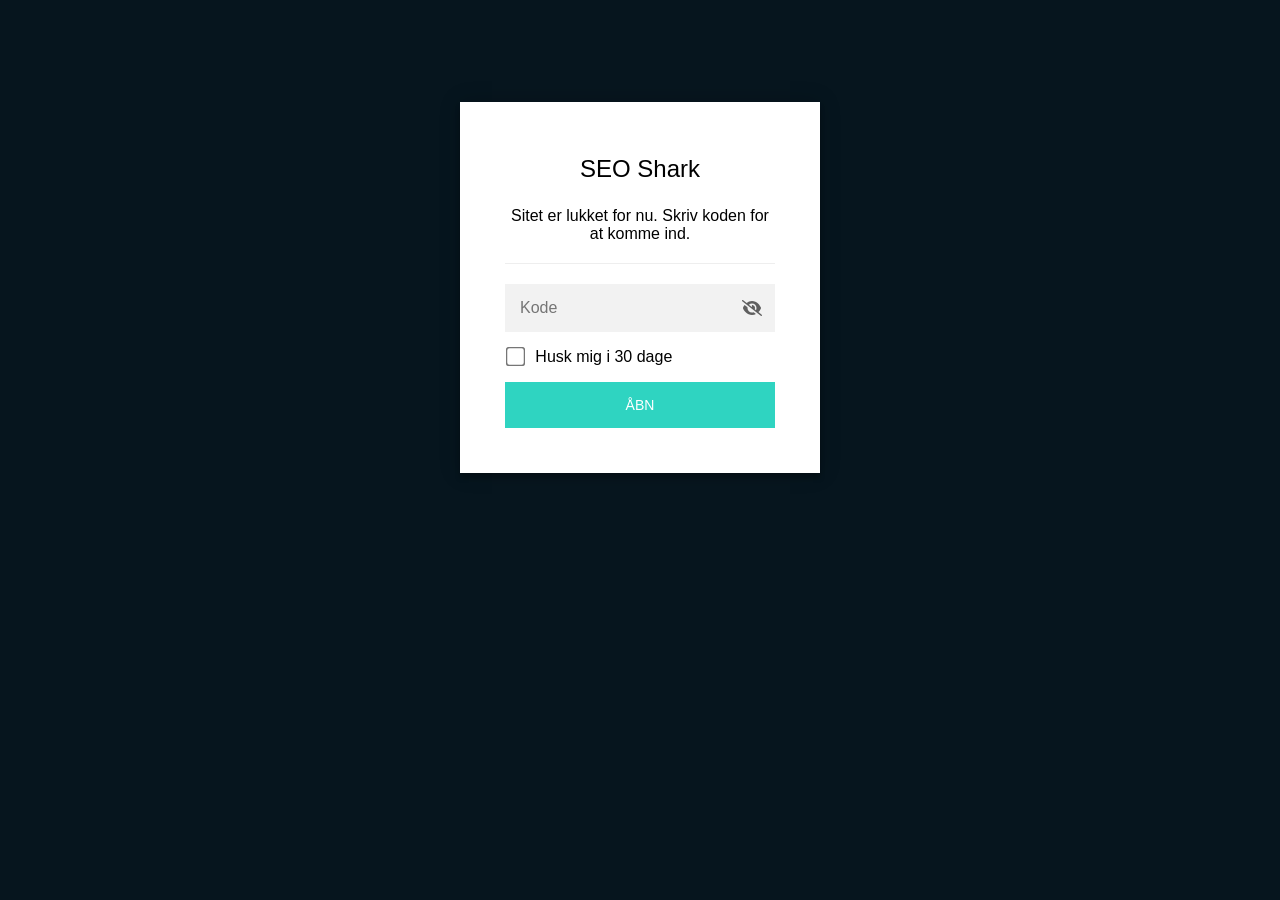
<file: index.html>
<!DOCTYPE html>
<html class="staticrypt-html">
    <head>
        <meta charset="utf-8" />
        <title>SEO Shark</title>
        <meta name="viewport" content="width=device-width, initial-scale=1" />

        <!-- do not cache this page -->
        <meta http-equiv="cache-control" content="max-age=0" />
        <meta http-equiv="cache-control" content="no-cache" />
        <meta http-equiv="expires" content="0" />
        <meta http-equiv="expires" content="Tue, 01 Jan 1980 1:00:00 GMT" />
        <meta http-equiv="pragma" content="no-cache" />

        <style>
            .staticrypt-hr {
                margin-top: 20px;
                margin-bottom: 20px;
                border: 0;
                border-top: 1px solid #eee;
            }

            .staticrypt-page {
                width: 360px;
                padding: 8% 0 0;
                margin: auto;
                box-sizing: border-box;
            }

            .staticrypt-form {
                position: relative;
                z-index: 1;
                background: #ffffff;
                max-width: 360px;
                margin: 0 auto 100px;
                padding: 45px;
                text-align: center;
                box-shadow: 0 0 20px 0 rgba(0, 0, 0, 0.2), 0 5px 5px 0 rgba(0, 0, 0, 0.24);
            }

            .staticrypt-form input[type="password"],
            input[type="text"] {
                background: inherit;
                border: 0;
                box-sizing: border-box; /* This ensures padding is included in the total width */
                font-size: 14px;
                outline: 0;
                padding: 15px 30px 15px 15px; /* Adjust the padding to ensure there is space for the icon */
                width: 100%;
            }

            .staticrypt-password-container {
                position: relative;
                outline: 0;
                background: #f2f2f2;
                width: 100%;
                border: 0;
                margin: 0 0 15px;
                box-sizing: border-box;
            }

            .staticrypt-toggle-password-visibility {
                cursor: pointer;
                height: 20px;
                opacity: 60%;
                padding: 13px;
                position: absolute;
                right: 0;
                top: 50%;
                transform: translateY(-50%);
                width: 20px;
            }

            .staticrypt-form .staticrypt-decrypt-button {
                text-transform: uppercase;
                outline: 0;
                background: #2fd4c1;
                width: 100%;
                border: 0;
                padding: 15px;
                color: #ffffff;
                font-size: 14px;
                cursor: pointer;
            }

            .staticrypt-form .staticrypt-decrypt-button:hover,
            .staticrypt-form .staticrypt-decrypt-button:active,
            .staticrypt-form .staticrypt-decrypt-button:focus {
                background: #2fd4c1;
                filter: brightness(92%);
            }

            .staticrypt-html {
                height: 100%;
            }

            .staticrypt-body {
                height: 100%;
                margin: 0;
            }

            .staticrypt-content {
                height: 100%;
                margin-bottom: 1em;
                background: #06151e;
                font-family: "Arial", sans-serif;
                -webkit-font-smoothing: antialiased;
                -moz-osx-font-smoothing: grayscale;
            }

            .staticrypt-instructions {
                margin-top: -1em;
                margin-bottom: 1em;
            }

            .staticrypt-title {
                font-size: 1.5em;
            }

            label.staticrypt-remember {
                display: flex;
                align-items: center;
                margin-bottom: 1em;
            }

            .staticrypt-remember input[type="checkbox"] {
                transform: scale(1.5);
                margin-right: 1em;
            }

            .hidden {
                display: none !important;
            }

            .staticrypt-spinner-container {
                height: 100%;
                display: flex;
                align-items: center;
                justify-content: center;
            }

            .staticrypt-spinner {
                display: inline-block;
                width: 2rem;
                height: 2rem;
                vertical-align: text-bottom;
                border: 0.25em solid gray;
                border-right-color: transparent;
                border-radius: 50%;
                -webkit-animation: spinner-border 0.75s linear infinite;
                animation: spinner-border 0.75s linear infinite;
                animation-duration: 0.75s;
                animation-timing-function: linear;
                animation-delay: 0s;
                animation-iteration-count: infinite;
                animation-direction: normal;
                animation-fill-mode: none;
                animation-play-state: running;
                animation-name: spinner-border;
            }

            @keyframes spinner-border {
                100% {
                    transform: rotate(360deg);
                }
            }

            @media screen and (-webkit-min-device-pixel-ratio: 0) {
                .staticrypt-form input[type="password"],
                input[type="text"] {
                    font-size: 16px;
                }
            }
        </style>
    </head>

    <body class="staticrypt-body">
        <div id="staticrypt_loading" class="staticrypt-spinner-container">
            <div class="staticrypt-spinner"></div>
        </div>

        <div id="staticrypt_content" class="staticrypt-content hidden">
            <div class="staticrypt-page">
                <div class="staticrypt-form">
                    <div class="staticrypt-instructions">
                        <p class="staticrypt-title">SEO Shark</p>
                        <p>Sitet er lukket for nu. Skriv koden for at komme ind.</p>
                    </div>

                    <hr class="staticrypt-hr" />

                    <form id="staticrypt-form" action="#" method="post">
                        <div class="staticrypt-password-container">
                            <input
                                id="staticrypt-password"
                                type="password"
                                name="password"
                                placeholder="Kode"
                                autofocus
                            />

                            <img
                                class="staticrypt-toggle-password-visibility"
                                alt="Vis kode"
                                title="Vis kode"
                                src="[data-uri]"
                            />
                        </div>

                        <label id="staticrypt-remember-label" class="staticrypt-remember hidden">
                            <input id="staticrypt-remember" type="checkbox" name="remember" />
                            Husk mig i 30 dage
                        </label>

                        <input type="submit" class="staticrypt-decrypt-button" value="Åbn" />
                    </form>
                </div>
            </div>
        </div>

        <script>
            // these variables will be filled when generating the file - the template format is 'variable_name'
            const staticryptInitiator = ((function(){
  const exports = {};
  const cryptoEngine = ((function(){
  const exports = {};
  const { subtle } = crypto;

const IV_BITS = 16 * 8;
const HEX_BITS = 4;
const ENCRYPTION_ALGO = "AES-CBC";

/**
 * Translates between utf8 encoded hexadecimal strings
 * and Uint8Array bytes.
 */
const HexEncoder = {
    /**
     * hex string -> bytes
     * @param {string} hexString
     * @returns {Uint8Array}
     */
    parse: function (hexString) {
        if (hexString.length % 2 !== 0) throw "Invalid hexString";
        const arrayBuffer = new Uint8Array(hexString.length / 2);

        for (let i = 0; i < hexString.length; i += 2) {
            const byteValue = parseInt(hexString.substring(i, i + 2), 16);
            if (isNaN(byteValue)) {
                throw "Invalid hexString";
            }
            arrayBuffer[i / 2] = byteValue;
        }
        return arrayBuffer;
    },

    /**
     * bytes -> hex string
     * @param {Uint8Array} bytes
     * @returns {string}
     */
    stringify: function (bytes) {
        const hexBytes = [];

        for (let i = 0; i < bytes.length; ++i) {
            let byteString = bytes[i].toString(16);
            if (byteString.length < 2) {
                byteString = "0" + byteString;
            }
            hexBytes.push(byteString);
        }
        return hexBytes.join("");
    },
};

/**
 * Translates between utf8 strings and Uint8Array bytes.
 */
const UTF8Encoder = {
    parse: function (str) {
        return new TextEncoder().encode(str);
    },

    stringify: function (bytes) {
        return new TextDecoder().decode(bytes);
    },
};

/**
 * Salt and encrypt a msg with a password.
 */
async function encrypt(msg, hashedPassword) {
    // Must be 16 bytes, unpredictable, and preferably cryptographically random. However, it need not be secret.
    // https://developer.mozilla.org/en-US/docs/Web/API/SubtleCrypto/encrypt#parameters
    const iv = crypto.getRandomValues(new Uint8Array(IV_BITS / 8));

    const key = await subtle.importKey("raw", HexEncoder.parse(hashedPassword), ENCRYPTION_ALGO, false, ["encrypt"]);

    const encrypted = await subtle.encrypt(
        {
            name: ENCRYPTION_ALGO,
            iv: iv,
        },
        key,
        UTF8Encoder.parse(msg)
    );

    // iv will be 32 hex characters, we prepend it to the ciphertext for use in decryption
    return HexEncoder.stringify(iv) + HexEncoder.stringify(new Uint8Array(encrypted));
}
exports.encrypt = encrypt;

/**
 * Decrypt a salted msg using a password.
 *
 * @param {string} encryptedMsg
 * @param {string} hashedPassword
 * @returns {Promise<string>}
 */
async function decrypt(encryptedMsg, hashedPassword) {
    const ivLength = IV_BITS / HEX_BITS;
    const iv = HexEncoder.parse(encryptedMsg.substring(0, ivLength));
    const encrypted = encryptedMsg.substring(ivLength);

    const key = await subtle.importKey("raw", HexEncoder.parse(hashedPassword), ENCRYPTION_ALGO, false, ["decrypt"]);

    const outBuffer = await subtle.decrypt(
        {
            name: ENCRYPTION_ALGO,
            iv: iv,
        },
        key,
        HexEncoder.parse(encrypted)
    );

    return UTF8Encoder.stringify(new Uint8Array(outBuffer));
}
exports.decrypt = decrypt;

/**
 * Salt and hash the password so it can be stored in localStorage without opening a password reuse vulnerability.
 *
 * @param {string} password
 * @param {string} salt
 * @returns {Promise<string>}
 */
async function hashPassword(password, salt) {
    // we hash the password in multiple steps, each adding more iterations. This is because we used to allow less
    // iterations, so for backward compatibility reasons, we need to support going from that to more iterations.
    let hashedPassword = await hashLegacyRound(password, salt);

    hashedPassword = await hashSecondRound(hashedPassword, salt);

    return hashThirdRound(hashedPassword, salt);
}
exports.hashPassword = hashPassword;

/**
 * This hashes the password with 1k iterations. This is a low number, we need this function to support backwards
 * compatibility.
 *
 * @param {string} password
 * @param {string} salt
 * @returns {Promise<string>}
 */
function hashLegacyRound(password, salt) {
    return pbkdf2(password, salt, 1000, "SHA-1");
}
exports.hashLegacyRound = hashLegacyRound;

/**
 * Add a second round of iterations. This is because we used to use 1k, so for backwards compatibility with
 * remember-me/autodecrypt links, we need to support going from that to more iterations.
 *
 * @param hashedPassword
 * @param salt
 * @returns {Promise<string>}
 */
function hashSecondRound(hashedPassword, salt) {
    return pbkdf2(hashedPassword, salt, 14000, "SHA-256");
}
exports.hashSecondRound = hashSecondRound;

/**
 * Add a third round of iterations to bring total number to 600k. This is because we used to use 1k, then 15k, so for
 * backwards compatibility with remember-me/autodecrypt links, we need to support going from that to more iterations.
 *
 * @param hashedPassword
 * @param salt
 * @returns {Promise<string>}
 */
function hashThirdRound(hashedPassword, salt) {
    return pbkdf2(hashedPassword, salt, 585000, "SHA-256");
}
exports.hashThirdRound = hashThirdRound;

/**
 * Salt and hash the password so it can be stored in localStorage without opening a password reuse vulnerability.
 *
 * @param {string} password
 * @param {string} salt
 * @param {int} iterations
 * @param {string} hashAlgorithm
 * @returns {Promise<string>}
 */
async function pbkdf2(password, salt, iterations, hashAlgorithm) {
    const key = await subtle.importKey("raw", UTF8Encoder.parse(password), "PBKDF2", false, ["deriveBits"]);

    const keyBytes = await subtle.deriveBits(
        {
            name: "PBKDF2",
            hash: hashAlgorithm,
            iterations,
            salt: UTF8Encoder.parse(salt),
        },
        key,
        256
    );

    return HexEncoder.stringify(new Uint8Array(keyBytes));
}

function generateRandomSalt() {
    const bytes = crypto.getRandomValues(new Uint8Array(128 / 8));

    return HexEncoder.stringify(new Uint8Array(bytes));
}
exports.generateRandomSalt = generateRandomSalt;

async function signMessage(hashedPassword, message) {
    const key = await subtle.importKey(
        "raw",
        HexEncoder.parse(hashedPassword),
        {
            name: "HMAC",
            hash: "SHA-256",
        },
        false,
        ["sign"]
    );
    const signature = await subtle.sign("HMAC", key, UTF8Encoder.parse(message));

    return HexEncoder.stringify(new Uint8Array(signature));
}
exports.signMessage = signMessage;

function getRandomAlphanum() {
    const possibleCharacters = "abcdefghijklmnopqrstuvwxyzABCDEFGHIJKLMNOPQRSTUVWXYZ0123456789";

    let byteArray;
    let parsedInt;

    // Keep generating new random bytes until we get a value that falls
    // within a range that can be evenly divided by possibleCharacters.length
    do {
        byteArray = crypto.getRandomValues(new Uint8Array(1));
        // extract the lowest byte to get an int from 0 to 255 (probably unnecessary, since we're only generating 1 byte)
        parsedInt = byteArray[0] & 0xff;
    } while (parsedInt >= 256 - (256 % possibleCharacters.length));

    // Take the modulo of the parsed integer to get a random number between 0 and totalLength - 1
    const randomIndex = parsedInt % possibleCharacters.length;

    return possibleCharacters[randomIndex];
}

/**
 * Generate a random string of a given length.
 *
 * @param {int} length
 * @returns {string}
 */
function generateRandomString(length) {
    let randomString = "";

    for (let i = 0; i < length; i++) {
        randomString += getRandomAlphanum();
    }

    return randomString;
}
exports.generateRandomString = generateRandomString;

  return exports;
})());
const codec = ((function(){
  const exports = {};
  /**
 * Initialize the codec with the provided cryptoEngine - this return functions to encode and decode messages.
 *
 * @param cryptoEngine - the engine to use for encryption / decryption
 */
function init(cryptoEngine) {
    const exports = {};

    /**
     * Top-level function for encoding a message.
     * Includes password hashing, encryption, and signing.
     *
     * @param {string} msg
     * @param {string} password
     * @param {string} salt
     *
     * @returns {string} The encoded text
     */
    async function encode(msg, password, salt) {
        const hashedPassword = await cryptoEngine.hashPassword(password, salt);

        const encrypted = await cryptoEngine.encrypt(msg, hashedPassword);

        // we use the hashed password in the HMAC because this is effectively what will be used a password (so we can store
        // it in localStorage safely, we don't use the clear text password)
        const hmac = await cryptoEngine.signMessage(hashedPassword, encrypted);

        return hmac + encrypted;
    }
    exports.encode = encode;

    /**
     * Encode using a password that has already been hashed. This is useful to encode multiple messages in a row, that way
     * we don't need to hash the password multiple times.
     *
     * @param {string} msg
     * @param {string} hashedPassword
     *
     * @returns {string} The encoded text
     */
    async function encodeWithHashedPassword(msg, hashedPassword) {
        const encrypted = await cryptoEngine.encrypt(msg, hashedPassword);

        // we use the hashed password in the HMAC because this is effectively what will be used a password (so we can store
        // it in localStorage safely, we don't use the clear text password)
        const hmac = await cryptoEngine.signMessage(hashedPassword, encrypted);

        return hmac + encrypted;
    }
    exports.encodeWithHashedPassword = encodeWithHashedPassword;

    /**
     * Top-level function for decoding a message.
     * Includes signature check and decryption.
     *
     * @param {string} signedMsg
     * @param {string} hashedPassword
     * @param {string} salt
     * @param {int} backwardCompatibleAttempt
     * @param {string} originalPassword
     *
     * @returns {Object} {success: true, decoded: string} | {success: false, message: string}
     */
    async function decode(signedMsg, hashedPassword, salt, backwardCompatibleAttempt = 0, originalPassword = "") {
        const encryptedHMAC = signedMsg.substring(0, 64);
        const encryptedMsg = signedMsg.substring(64);
        const decryptedHMAC = await cryptoEngine.signMessage(hashedPassword, encryptedMsg);

        if (decryptedHMAC !== encryptedHMAC) {
            // we have been raising the number of iterations in the hashing algorithm multiple times, so to support the old
            // remember-me/autodecrypt links we need to try bringing the old hashes up to speed.
            originalPassword = originalPassword || hashedPassword;
            if (backwardCompatibleAttempt === 0) {
                const updatedHashedPassword = await cryptoEngine.hashThirdRound(originalPassword, salt);

                return decode(signedMsg, updatedHashedPassword, salt, backwardCompatibleAttempt + 1, originalPassword);
            }
            if (backwardCompatibleAttempt === 1) {
                let updatedHashedPassword = await cryptoEngine.hashSecondRound(originalPassword, salt);
                updatedHashedPassword = await cryptoEngine.hashThirdRound(updatedHashedPassword, salt);

                return decode(signedMsg, updatedHashedPassword, salt, backwardCompatibleAttempt + 1, originalPassword);
            }

            return { success: false, message: "Signature mismatch" };
        }

        return {
            success: true,
            decoded: await cryptoEngine.decrypt(encryptedMsg, hashedPassword),
        };
    }
    exports.decode = decode;

    return exports;
}
exports.init = init;

  return exports;
})());
const decode = codec.init(cryptoEngine).decode;

/**
 * Initialize the staticrypt module, that exposes functions callbable by the password_template.
 *
 * @param {{
 *  staticryptEncryptedMsgUniqueVariableName: string,
 *  isRememberEnabled: boolean,
 *  rememberDurationInDays: number,
 *  staticryptSaltUniqueVariableName: string,
 * }} staticryptConfig - object of data that is stored on the password_template at encryption time.
 *
 * @param {{
 *  rememberExpirationKey: string,
 *  rememberPassphraseKey: string,
 *  replaceHtmlCallback: function,
 *  clearLocalStorageCallback: function,
 * }} templateConfig - object of data that can be configured by a custom password_template.
 */
function init(staticryptConfig, templateConfig) {
    const exports = {};

    /**
     * Decrypt our encrypted page, replace the whole HTML.
     *
     * @param {string} hashedPassword
     * @returns {Promise<boolean>}
     */
    async function decryptAndReplaceHtml(hashedPassword) {
        const { staticryptEncryptedMsgUniqueVariableName, staticryptSaltUniqueVariableName } = staticryptConfig;
        const { replaceHtmlCallback } = templateConfig;

        const result = await decode(
            staticryptEncryptedMsgUniqueVariableName,
            hashedPassword,
            staticryptSaltUniqueVariableName
        );
        if (!result.success) {
            return false;
        }
        const plainHTML = result.decoded;

        // if the user configured a callback call it, otherwise just replace the whole HTML
        if (typeof replaceHtmlCallback === "function") {
            replaceHtmlCallback(plainHTML);
        } else {
            document.write(plainHTML);
            document.close();
        }

        return true;
    }

    /**
     * Attempt to decrypt the page and replace the whole HTML.
     *
     * @param {string} password
     * @param {boolean} isRememberChecked
     *
     * @returns {Promise<{isSuccessful: boolean, hashedPassword?: string}>} - we return an object, so that if we want to
     *   expose more information in the future we can do it without breaking the password_template
     */
    async function handleDecryptionOfPage(password, isRememberChecked) {
        const { staticryptSaltUniqueVariableName } = staticryptConfig;

        // decrypt and replace the whole page
        const hashedPassword = await cryptoEngine.hashPassword(password, staticryptSaltUniqueVariableName);
        return handleDecryptionOfPageFromHash(hashedPassword, isRememberChecked);
    }
    exports.handleDecryptionOfPage = handleDecryptionOfPage;

    async function handleDecryptionOfPageFromHash(hashedPassword, isRememberChecked) {
        const { isRememberEnabled, rememberDurationInDays } = staticryptConfig;
        const { rememberExpirationKey, rememberPassphraseKey } = templateConfig;

        const isDecryptionSuccessful = await decryptAndReplaceHtml(hashedPassword);

        if (!isDecryptionSuccessful) {
            return {
                isSuccessful: false,
                hashedPassword,
            };
        }

        // remember the hashedPassword and set its expiration if necessary
        if (isRememberEnabled && isRememberChecked) {
            window.localStorage.setItem(rememberPassphraseKey, hashedPassword);

            // set the expiration if the duration isn't 0 (meaning no expiration)
            if (rememberDurationInDays > 0) {
                window.localStorage.setItem(
                    rememberExpirationKey,
                    (new Date().getTime() + rememberDurationInDays * 24 * 60 * 60 * 1000).toString()
                );
            }
        }

        return {
            isSuccessful: true,
            hashedPassword,
        };
    }
    exports.handleDecryptionOfPageFromHash = handleDecryptionOfPageFromHash;

    /**
     * Clear localstorage from staticrypt related values
     */
    function clearLocalStorage() {
        const { clearLocalStorageCallback, rememberExpirationKey, rememberPassphraseKey } = templateConfig;

        if (typeof clearLocalStorageCallback === "function") {
            clearLocalStorageCallback();
        } else {
            localStorage.removeItem(rememberPassphraseKey);
            localStorage.removeItem(rememberExpirationKey);
        }
    }

    async function handleDecryptOnLoad() {
        let isSuccessful = await decryptOnLoadFromUrl();

        if (!isSuccessful) {
            isSuccessful = await decryptOnLoadFromRememberMe();
        }

        return { isSuccessful };
    }
    exports.handleDecryptOnLoad = handleDecryptOnLoad;

    /**
     * Clear storage if we are logging out
     *
     * @returns {boolean} - whether we logged out
     */
    function logoutIfNeeded() {
        const logoutKey = "staticrypt_logout";

        // handle logout through query param
        const queryParams = new URLSearchParams(window.location.search);
        if (queryParams.has(logoutKey)) {
            clearLocalStorage();
            return true;
        }

        // handle logout through URL fragment
        const hash = window.location.hash.substring(1);
        if (hash.includes(logoutKey)) {
            clearLocalStorage();
            return true;
        }

        return false;
    }

    /**
     * To be called on load: check if we want to try to decrypt and replace the HTML with the decrypted content, and
     * try to do it if needed.
     *
     * @returns {Promise<boolean>} true if we derypted and replaced the whole page, false otherwise
     */
    async function decryptOnLoadFromRememberMe() {
        const { rememberDurationInDays } = staticryptConfig;
        const { rememberExpirationKey, rememberPassphraseKey } = templateConfig;

        // if we are login out, terminate
        if (logoutIfNeeded()) {
            return false;
        }

        // if there is expiration configured, check if we're not beyond the expiration
        if (rememberDurationInDays && rememberDurationInDays > 0) {
            const expiration = localStorage.getItem(rememberExpirationKey),
                isExpired = expiration && new Date().getTime() > parseInt(expiration);

            if (isExpired) {
                clearLocalStorage();
                return false;
            }
        }

        const hashedPassword = localStorage.getItem(rememberPassphraseKey);

        if (hashedPassword) {
            // try to decrypt
            const isDecryptionSuccessful = await decryptAndReplaceHtml(hashedPassword);

            // if the decryption is unsuccessful the password might be wrong - silently clear the saved data and let
            // the user fill the password form again
            if (!isDecryptionSuccessful) {
                clearLocalStorage();
                return false;
            }

            return true;
        }

        return false;
    }

    async function decryptOnLoadFromUrl() {
        const passwordKey = "staticrypt_pwd";
        const rememberMeKey = "remember_me";

        // try to get the password from the query param (for backward compatibility - we now want to avoid this method,
        // since it sends the hashed password to the server which isn't needed)
        const queryParams = new URLSearchParams(window.location.search);
        const hashedPasswordQuery = queryParams.get(passwordKey);
        const rememberMeQuery = queryParams.get(rememberMeKey);

        const urlFragment = window.location.hash.substring(1);
        // get the password from the url fragment
        const hashedPasswordRegexMatch = urlFragment.match(new RegExp(passwordKey + "=([^&]*)"));
        const hashedPasswordFragment = hashedPasswordRegexMatch ? hashedPasswordRegexMatch[1] : null;
        const rememberMeFragment = urlFragment.includes(rememberMeKey);

        const hashedPassword = hashedPasswordFragment || hashedPasswordQuery;
        const rememberMe = rememberMeFragment || rememberMeQuery;

        if (hashedPassword) {
            return handleDecryptionOfPageFromHash(hashedPassword, rememberMe);
        }

        return false;
    }

    return exports;
}
exports.init = init;

  return exports;
})());
            const templateError = "Forkert kode",
                templateToggleAltShow = "Vis kode",
                templateToggleAltHide = "Skjul kode",
                isRememberEnabled = true,
                staticryptConfig = {"staticryptEncryptedMsgUniqueVariableName":"[base64]","isRememberEnabled":true,"rememberDurationInDays":30,"staticryptSaltUniqueVariableName":"2a733a157712288bbb5e3b6c4633632e"};

            // you can edit these values to customize some of the behavior of StatiCrypt
            const templateConfig = {
                rememberExpirationKey: "staticrypt_expiration",
                rememberPassphraseKey: "staticrypt_passphrase",
                replaceHtmlCallback: null,
                clearLocalStorageCallback: null,
            };

            // init the staticrypt engine
            const staticrypt = staticryptInitiator.init(staticryptConfig, templateConfig);

            // try to automatically decrypt on load if there is a saved password
            window.onload = async function () {
                const { isSuccessful } = await staticrypt.handleDecryptOnLoad();

                // if we didn't decrypt anything on load, show the password prompt. Otherwise the content has already been
                // replaced, no need to do anything
                if (!isSuccessful) {
                    // hide loading screen
                    document.getElementById("staticrypt_loading").classList.add("hidden");
                    document.getElementById("staticrypt_content").classList.remove("hidden");
                    document.getElementById("staticrypt-password").focus();

                    // show the remember me checkbox
                    if (isRememberEnabled) {
                        document.getElementById("staticrypt-remember-label").classList.remove("hidden");
                    }
                }
            };

            // toggle password visibility
            const toggleIcon = document.querySelector(".staticrypt-toggle-password-visibility");
            // these two icons are coming from FontAwesome
            const imgSrcEyeClosed =
                "[data-uri]";
            const imgSrcEyeOpened =
                "[data-uri]";
            toggleIcon.addEventListener("click", function () {
                const passwordInput = document.getElementById("staticrypt-password");
                if (passwordInput.type === "password") {
                    passwordInput.type = "text";
                    toggleIcon.src = imgSrcEyeOpened;
                    toggleIcon.alt = templateToggleAltHide;
                    toggleIcon.title = templateToggleAltHide;
                } else {
                    passwordInput.type = "password";
                    toggleIcon.src = imgSrcEyeClosed;
                    toggleIcon.alt = templateToggleAltShow;
                    toggleIcon.title = templateToggleAltShow;
                }
            });

            // handle password form submission
            document.getElementById("staticrypt-form").addEventListener("submit", async function (e) {
                e.preventDefault();

                const password = document.getElementById("staticrypt-password").value,
                    isRememberChecked = document.getElementById("staticrypt-remember").checked;

                const { isSuccessful } = await staticrypt.handleDecryptionOfPage(password, isRememberChecked);

                if (!isSuccessful) {
                    alert(templateError);
                }
            });
        </script>
    </body>
</html>
</file>
